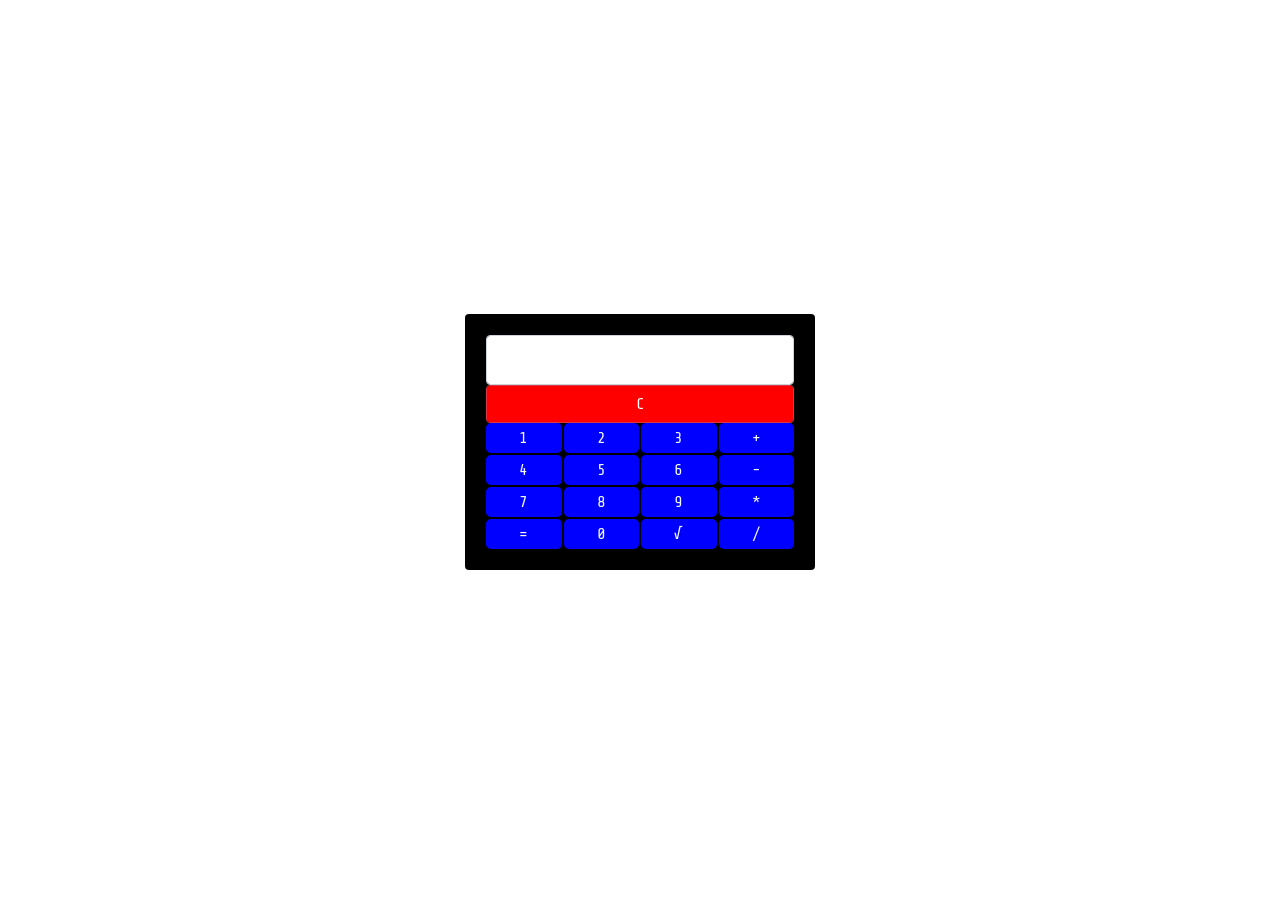
<file: calc/index.html>
<!DOCTYPE html>
<html lang="en">
<head>
    <meta charset="UTF-8">
    <title>Калькулятор</title>
    <link rel="stylesheet" href="https://stackpath.bootstrapcdn.com/bootstrap/4.4.1/css/bootstrap.min.css"
          integrity="sha384-Vkoo8x4CGsO3+Hhxv8T/Q5PaXtkKtu6ug5TOeNV6gBiFeWPGFN9MuhOf23Q9Ifjh" crossorigin="anonymous">
    <link href="https://fonts.googleapis.com/css2?family=Share+Tech+Mono&display=swap" rel="stylesheet">
    <link rel="stylesheet" href="style.css" type="text/css"/>
</head>
<body>
<div class="container">
    <div class="row calc-row align-items-center">
        <div class="col col-md-4 offset-md-4">
            <div class="form-group">
                <div class="card" id="calc">
                    <div class="card-body">
                        <input class="form-control input-window" id="inputWindow" value="">
                        <div class="row no-gutters">
                            <div class="col">
                                <button class="btn btn-outline-danger form-control" id="btn_clr">C</button>
                            </div>
                        </div>
                        <div class="numbers">
                            <button id="btn_one">1</button>
                            <button id="btn_two">2</button>
                            <button id="btn_three">3</button>
                            <button id="btn_plus">+</button>
                            <button id="btn_four">4</button>
                            <button id="btn_five">5</button>
                            <button id="btn_six">6</button>
                            <button id="btn_minus">-</button>
                            <button id="btn_seven">7</button>
                            <button id="btn_eight">8</button>
                            <button id="btn_nine">9</button>
                            <button id="btn_mult">*</button>
                            <button id="btn_run">=</button>
                            <button id="btn_zero">0</button>
                            <button id="btn_root">√</button>
                            <button id="btn_divide">/</button>
                        </div>
                    </div>
                </div>
            </div>
        </div>
    </div>
</div>
<script src="script.js"></script>
</body>
</html>
</file>
<file: calc/style.css>
.calc-row {
    height: 100vh;
    font-family: 'Share Tech Mono', monospace;
}

.input-window {
    text-align: end;
    font-size: x-large;
}

.numbers{
    display: grid;
    grid-template-rows: repeat(4,30px);
    grid-template-columns: repeat(4,1fr);
    gap: 2px;
}

.numbers button{
    background-color: blue;
    border-radius: 5px;
    border: none;
    color: aliceblue;
}

.card{
    background-color: black;
}


#btn_clr{
background-color: red;
color: white;
}
</file>
